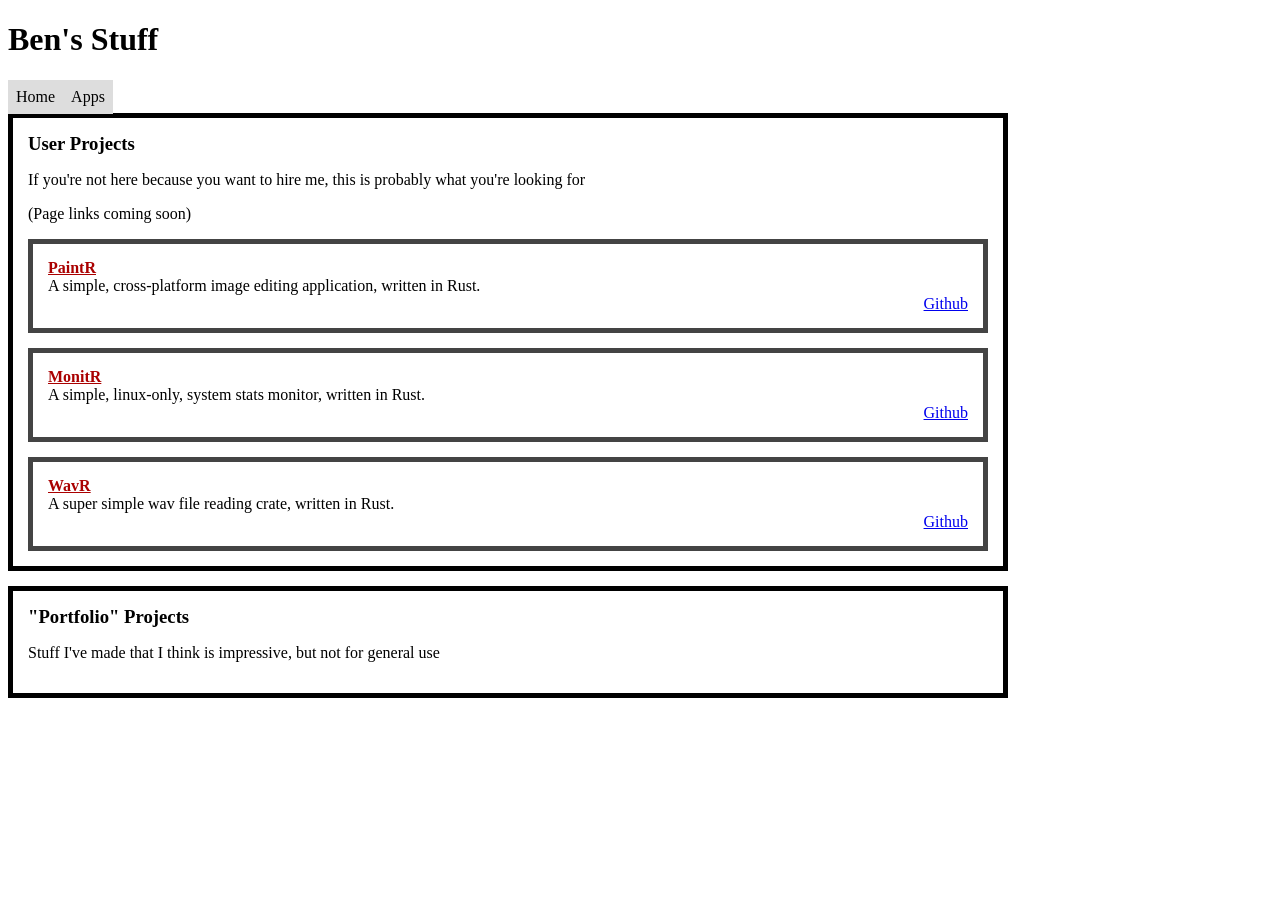
<file: index.html>
<!DOCTYPE html>
<html>
<head>
	<title id="title">Ben's Stuff</title>
	<link rel="stylesheet" href="style.css" type="text/css" />
	<link rel="stylesheet" href="project_styling.css" type="text/css" />
</head>
<body>
	<h1 id="title">Ben's Stuff</h1>
	<nav>
		<ul>
			<li><a href="index.html">Home</a></li>
			<li><a href="apps.html">Apps</a></li>
		</ul>
	</nav>
	<br />
	<div class="projects">
		<h3>User Projects</h3>
		<p>If you're not here because you want to hire me, this is probably what you're looking for</p>
		<p>(Page links coming soon)</p>
		<div>
			<h4><a href=projects/paintr.html>PaintR</a></h4>
			<p>A simple, cross-platform image editing application, written in Rust.</p>
			<p><a class="github" href="https://github.com/lightningund/paint_r">Github</a></p>
		</div>
		<div>
			<h4><a href=projects/monitr.html>MonitR</a></h4>
			<p>A simple, linux-only, system stats monitor, written in Rust.</p>
			<p><a class="github" href="https://github.com/lightningund/monit_r">Github</a></p>
		</div>
		<div hidden>
			<h4><a href=projects/movie_makr.html>Movie MakR</a></h4>
			<p>A program that can compile folders of images into a slideshow, among other utilities, written in Rust.</p>
			<p><a class="github" href="https://github.com/lightningund/movie_makr">Github</a></p>
		</div>
		<div>
			<h4><a href=projects/wavr.html>WavR</a></h4>
			<p>A super simple wav file reading crate, written in Rust.</p>
			<p><a class="github" href="https://github.com/lightningund/simple_wav">Github</a></p>
		</div>
	</div>

	<div class="projects">
		<h3>"Portfolio" Projects</h3>
		<p>Stuff I've made that I think is impressive, but not for general use</p>
		<div hidden>
			<h4><a href=projects/sudoku.html>Sudoku Solver</a></h4>
			<p>An engine to solve sudoku puzzles with custom rulesets, written in Rust.</p>
			<p><a class="github" href="https://github.com/lightningund/sudoku">Github</a></p>
		</div>
		<div hidden>
			<h4><a href=projects/miner.html>Block Miner</a></h4>
			<p>A program that mines Definitely-Not-Bitcoin. Originally a school project, I'm so proud of it I've decided to enshrine it here</p>
			<p><a class="github" href="https://github.com/lightningund/block_miner">Github</a></p>
		</div>
	</div>
</body>
</html>
</file>
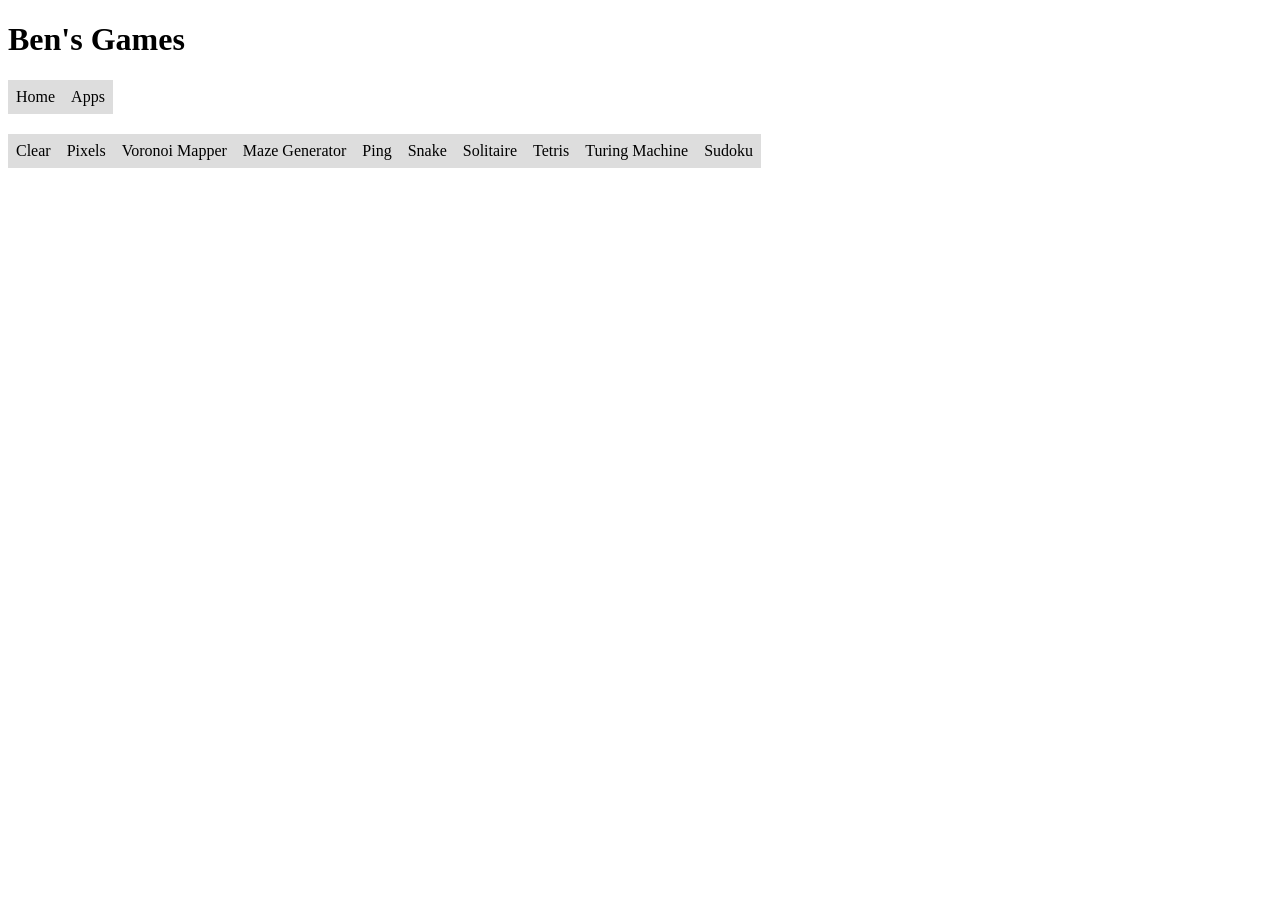
<file: apps.html>
<!DOCTYPE html>
<html>
<head>
	<title id="title">Ben's Games</title>
	<link rel="stylesheet" href="style.css" type="text/css" />
	<script src="loader.js"></script>
</head>
<body>
	<h1 id="title">Ben's Games</h1>
	<nav>
		<ul>
			<li><a href="index.html">Home</a></li>
			<li><a href="apps.html">Apps</a></li>
		</ul>
	</nav>
</body>
</html>
</file>
<file: style.css>
ul {
	list-style-type: none;
	margin: 0px;
	padding: 0px;
}
li a {
	float: left;
	display: block;
	padding: 8px;
	background-color: #dddddd;
	text-decoration: none;
	color: #000000;
}
li a:hover {
	background-color: #bbbbbb;
}
li a.active {
	background-color: #5050aa;
	color: #ffffff;
}
</file>
<file: project_styling.css>
/* Set the main project div to have a black border and some internal padding, as well as a max width */
.projects {
	width: min(80vw, 10in);
	margin-top: 15px;
	padding: 15px;
	border-color: black;
	border-width: 5px;
	border-style: solid;
}

/* Make sure the header of it is nestled right up to the border */
.projects h3 {
	margin: 0;
	padding: 0;
	border: 0;
}

/* Give a similar treatment to the individual projects as the main div */
.projects > div {
	margin-top: 15px;
	padding: 15px;
	border-color: #444;
	border-width: 5px;
	border-style: solid;
}

/* And likewise with the project headers */
.projects > div > h4 {
	margin: 0;
	padding: 0;
	border: 0;
}

/* Disable the project page links as they don't exist yet */
.projects > div h4 > a {
	color: #A00;
	pointer-events: none;
	cursor: default;
}

/* Shrink the lines of text so they aren't spaced apart */
.projects > div > p {
	margin-top: 0;
	margin-bottom: 0;
}

/* Make the github link appear on the right side of the box */
p:has(> .github) {
	text-align: right;
}
</file>
